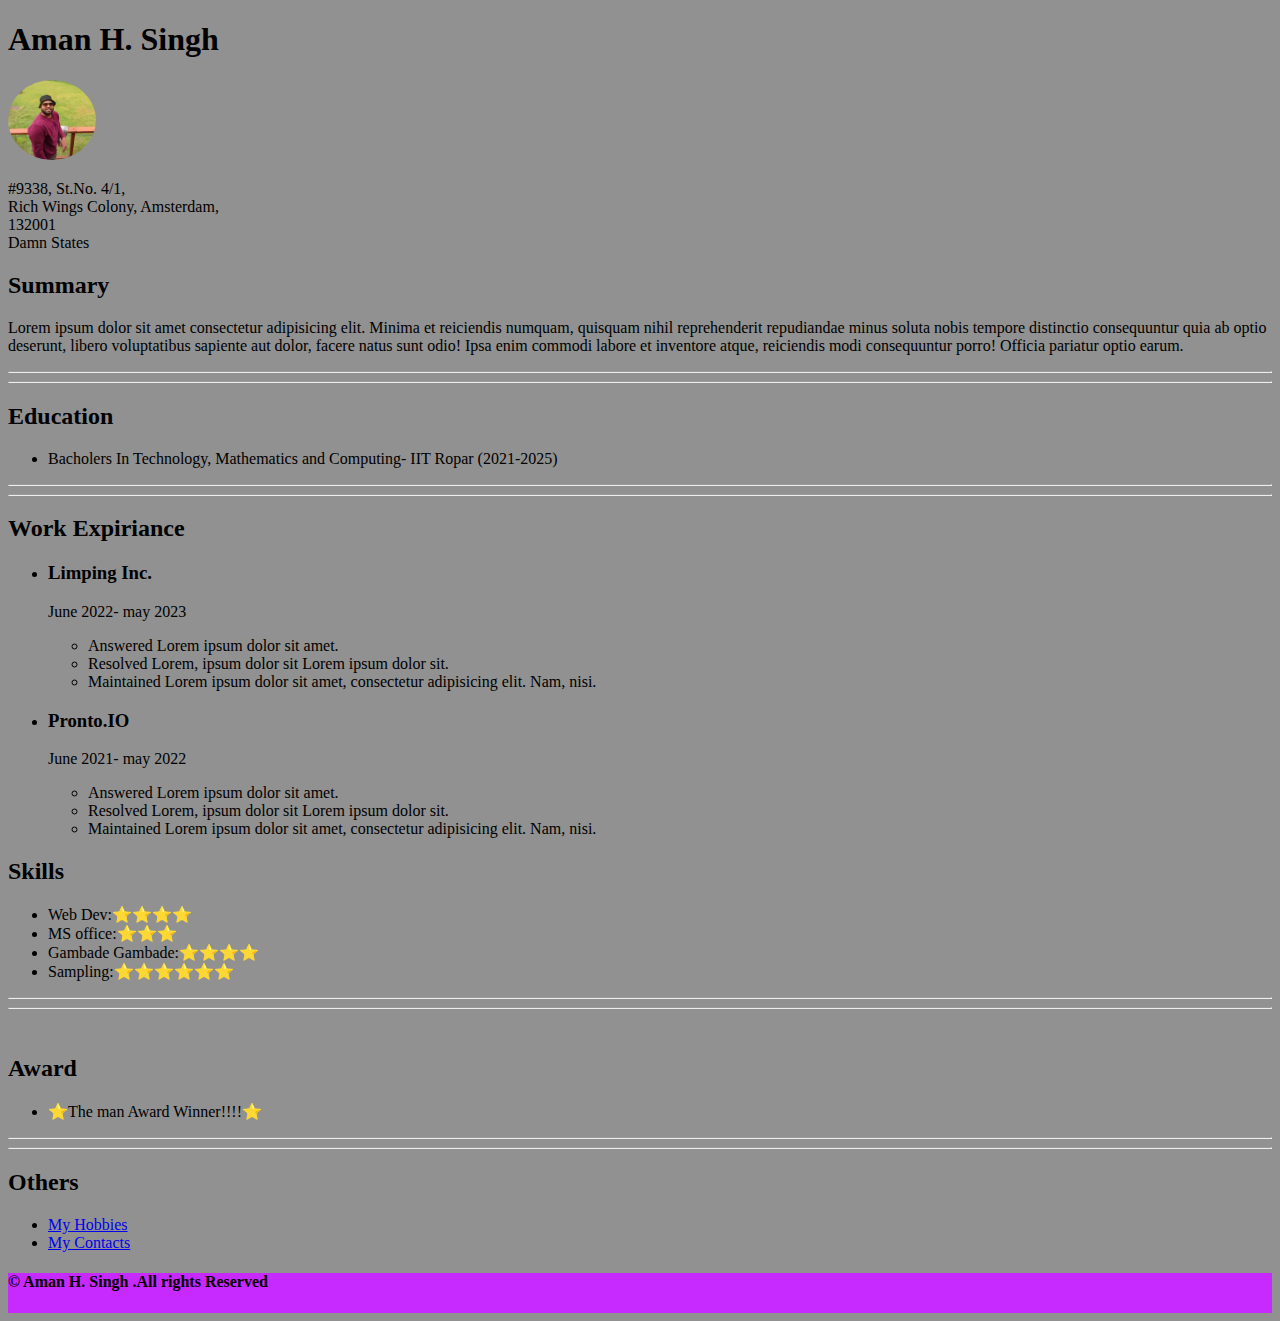
<file: index.html>
<!DOCTYPE html>
    <html lang="en">
    <head>
        <meta charset="UTF-8">
        <meta name="viewport" content="width=device-width, initial-scale=1.0">
        
        <title>Resume</title>

        <!-- OWN CSS FILES-->
        <link rel="stylesheet" href="styles.css"  type="text/css" />
        <!-- END OWN CSS FILES-->
    </head>
  <body>
    <h1>Aman H. Singh</h1>


    <img id="Pic" src="./Pic.jpeg" height="80px"  alt="Aman Pic">



    <p>#9338, St.No. 4/1,<br>
        Rich Wings Colony, Amsterdam, <br>
        132001 <br>
        Damn States   
    </p>

    <h2>Summary</h2>
    <p>Lorem ipsum dolor sit amet consectetur adipisicing elit. Minima et reiciendis numquam, quisquam nihil reprehenderit repudiandae minus soluta nobis tempore distinctio consequuntur quia ab optio deserunt, libero voluptatibus sapiente aut dolor, facere natus sunt odio! Ipsa enim commodi labore et inventore atque, reiciendis modi consequuntur porro! Officia pariatur optio earum.</p>
    <hr>
    <hr>
    <h2>Education</h2>
        <ul>
            <li>Bacholers In Technology, Mathematics and Computing-  IIT Ropar (2021-2025)</li>
        </ul>
    <hr>
    <hr>
    <h2>Work Expiriance</h2>
    <ul>
        <li><h3>Limping Inc.</h3>
            <p>June 2022- may 2023</p>
            <ul>
                <li>Answered Lorem ipsum dolor sit amet.</li>
                <li>Resolved Lorem, ipsum dolor sit Lorem ipsum dolor sit.</li>
                <li>Maintained Lorem ipsum dolor sit amet, consectetur adipisicing elit. Nam, nisi. </li>
            </ul>
        </li>
        <li><h3>Pronto.IO</h3>
            <p>June 2021- may 2022</p>
            <ul>
                <li>Answered Lorem ipsum dolor sit amet.</li>
                <li>Resolved Lorem, ipsum dolor sit Lorem ipsum dolor sit.</li>
                <li>Maintained Lorem ipsum dolor sit amet, consectetur adipisicing elit. Nam, nisi. </li>
            </ul>
        </li>
    </ul>
    <h2>Skills</h2>
    <ul>
        <li>Web Dev:⭐️⭐️⭐️⭐️</li>
        <li>MS office:⭐️⭐️⭐️</li>
        <li>Gambade Gambade:⭐️⭐️⭐️⭐️</li>
        <li>Sampling:⭐️⭐️⭐️⭐️⭐️⭐️</li>
    </ul>
    <hr>
    <hr>
    <br>
    <h2>Award</h2>
    <ul>
        <li>⭐️The man Award Winner!!!!⭐️</li>
    </ul>
    <hr>
    <hr>
    <h2>Others</h2>
    <ul>
        <li>
        <a href="myhobbies.html">My Hobbies</a>    
        </li>
        <li>
            <a href="contacts.html">My Contacts</a>
        </li>
    </ul>
    <footer>
        <h4>© Aman H. Singh .All rights Reserved</h4>
    </footer>



  </body>
</html>
</file>
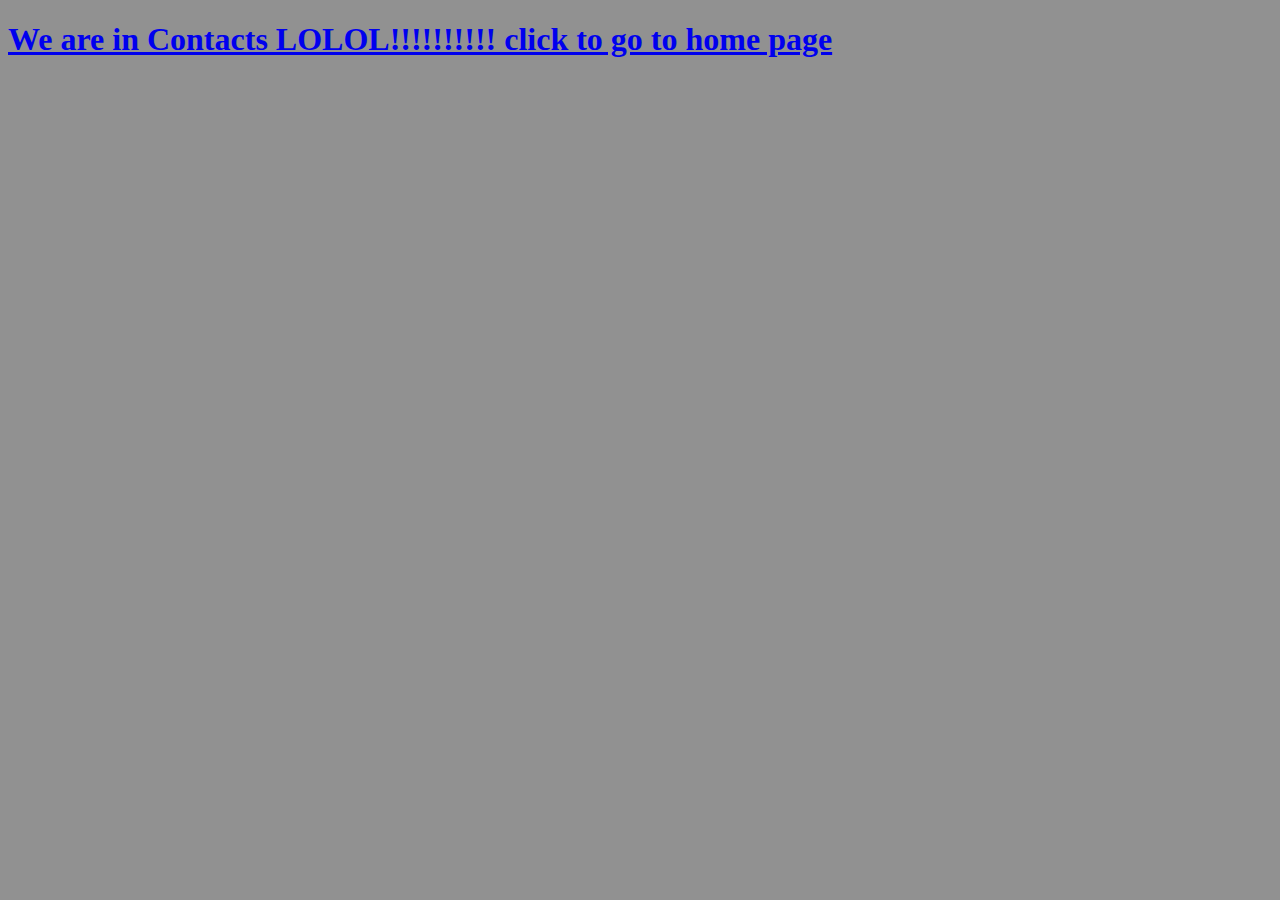
<file: contacts.html>
<!DOCTYPE html>
    <html lang="en">
    <head>
        <meta charset="UTF-8">
        <meta name="viewport" content="width=device-width, initial-scale=1.0">
        
        <title>contacts</title>

        <!-- OWN CSS FILES-->
        <link rel="stylesheet" href="styles.css"  type="text/css" />
        <!-- END OWN CSS FILES-->
    </head>
  <body>
    <a href="./index.html"><h1>We are in Contacts LOLOL!!!!!!!!!! click to go to home page</h1></a>

  </body>
</html>
</file>
<file: styles.css>
body{
    background-color: rgba(0, 0, 0, 0.431);
    color: black;
}

#Pic{
    border-radius: 50%;
}

footer{
    background-color: rgb(198, 42, 254);
    height: 40px;
}
</file>
